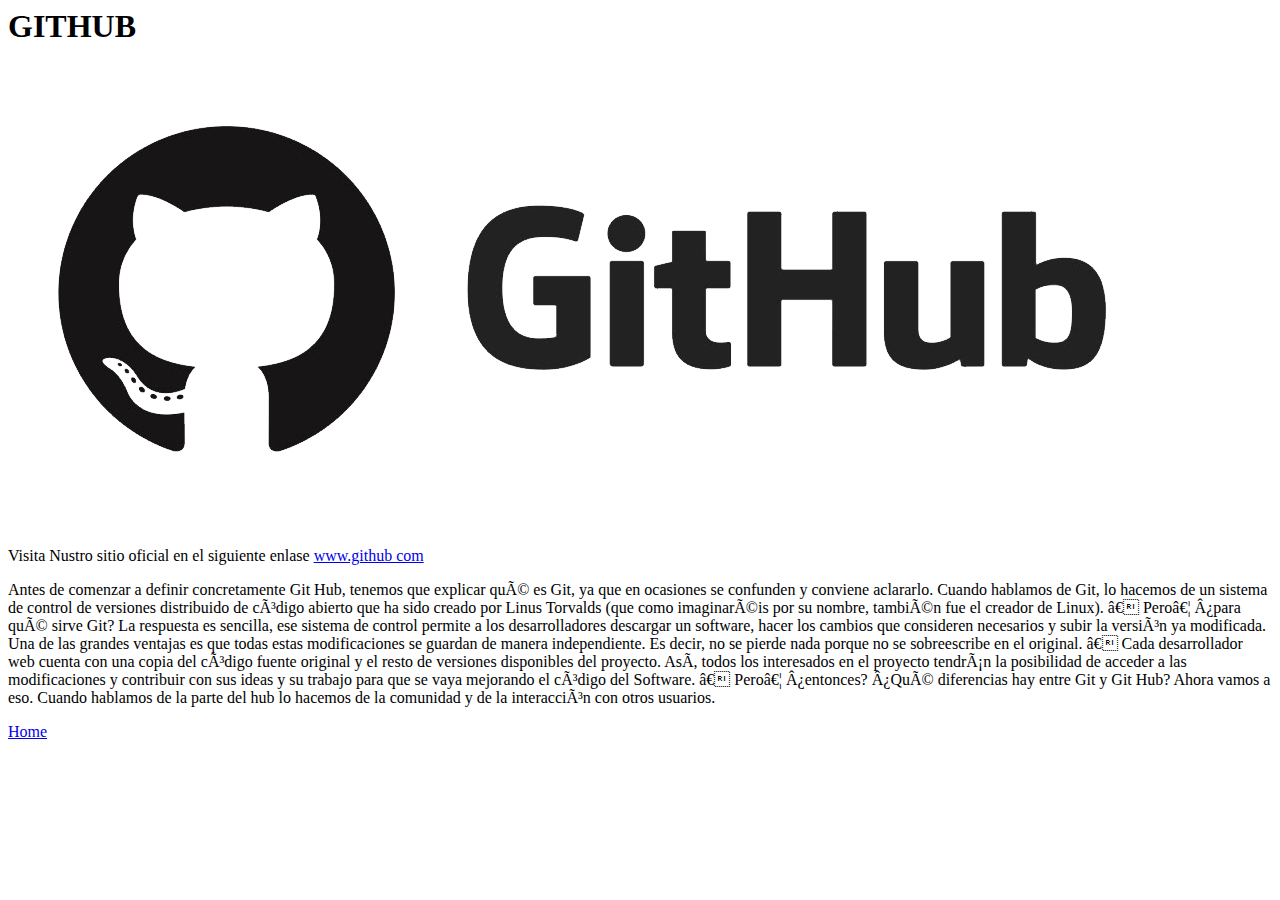
<file: HTML/Contenido/github.html>
<html>
    <head>
        <meta charset="UFT-8">
        <title>GITHUB</title>
    </head>
            <body>
                <h1>GITHUB</h1>
                <img src="../img/github.png" alt="ERROR DE IMAGEN GIT HUB" >
                <p>Visita Nustro sitio oficial en el siguiente enlase
                    <a href="https://github.com" target="_blank">www.github com</a>
                </p>

                <p>Antes de comenzar a definir concretamente Git Hub, tenemos que explicar qué es Git, ya que en ocasiones se confunden y conviene aclararlo. Cuando hablamos de Git, lo hacemos de un sistema de control de versiones distribuido de código abierto que ha sido creado por Linus Torvalds (que como imaginaréis por su nombre, también fue el creador de Linux).

                    ‍
                    
                    Pero… ¿para qué sirve Git? La respuesta es sencilla, ese sistema de control permite a los desarrolladores descargar un software, hacer los cambios que consideren necesarios y subir la versión ya modificada. Una de las grandes ventajas es que todas estas modificaciones se guardan de manera independiente. Es decir, no se pierde nada porque no se sobreescribe en el original.
                    
                    ‍
                    
                    Cada desarrollador web cuenta con una copia del código fuente original y el resto de versiones disponibles del proyecto. Así, todos los interesados en el proyecto tendrán la posibilidad de acceder a las modificaciones y contribuir con sus ideas y su trabajo para que se vaya mejorando el código del Software.
                    
                    ‍
                    
                    Pero… ¿entonces? ¿Qué diferencias hay entre Git y Git Hub? Ahora vamos a eso. Cuando hablamos de la parte del hub lo hacemos de la comunidad y de la interacción con otros usuarios.</p>
                <a href="../index.html"> Home </a>
            </body>
</html>
</file>
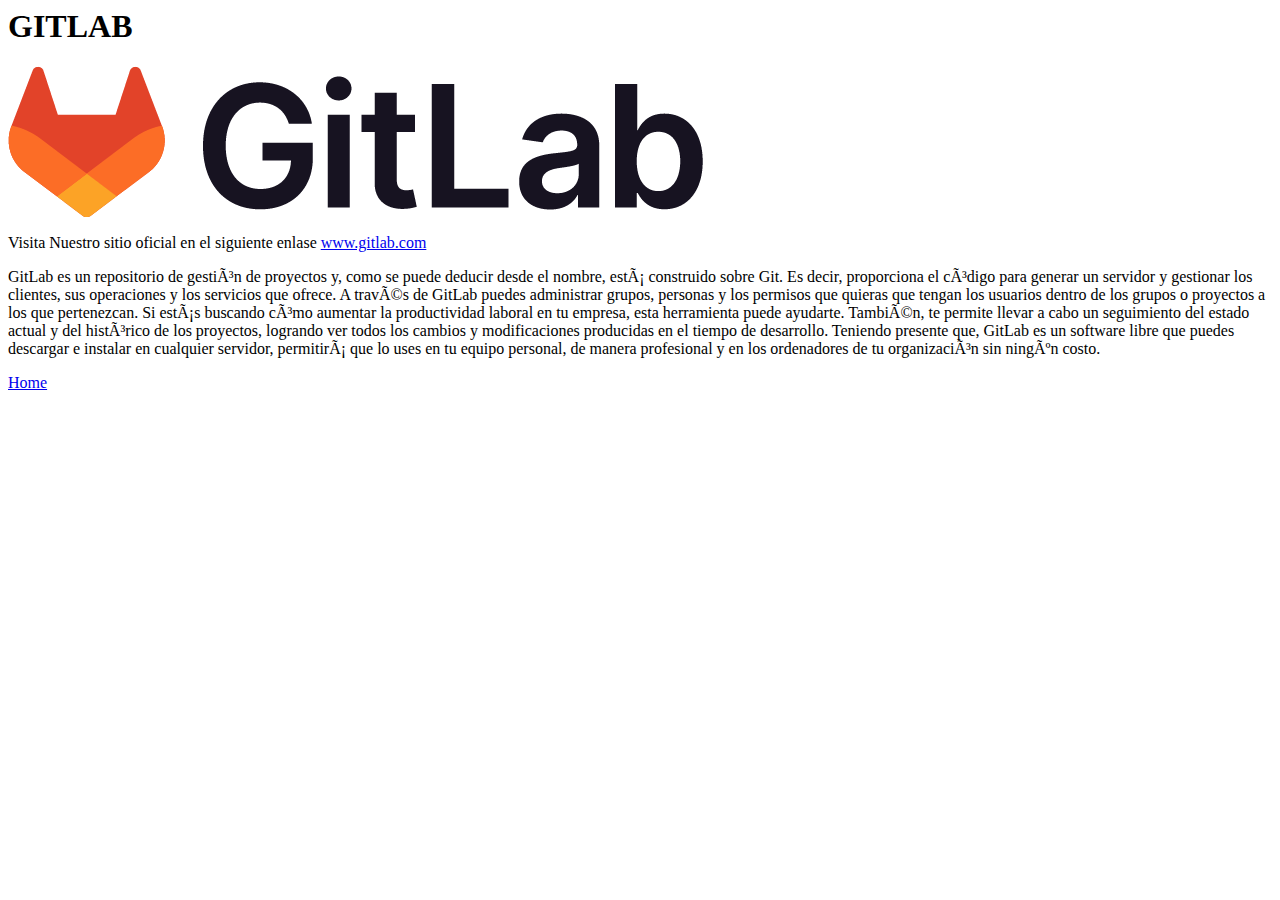
<file: HTML/Contenido/gitlab/gitlab.html>
<html>
    <head>
    <meta charset="UFT-8">
    <title>GITLAB</title>
</head>
        <body>
            <h1>GITLAB</h1>
            <img src="../../img/gitlab.png" alt="ERROR DE IMAJEN DE GITLAB">
            <p>Visita Nuestro sitio oficial en el siguiente enlase
                <a href="https://about.gitlab.com/" target="_blank">www.gitlab.com</a>
            </p>

            <p>GitLab es un repositorio de gestión de proyectos y, como se puede deducir desde el nombre, está construido sobre Git. Es decir, proporciona el código para generar un servidor y gestionar los clientes, sus operaciones y los servicios que ofrece. 

                A través de GitLab puedes administrar grupos, personas y los permisos que quieras que tengan los usuarios dentro de los grupos o proyectos a los que pertenezcan. Si estás buscando cómo aumentar la productividad laboral en tu empresa, esta herramienta puede ayudarte. 
                
                También, te permite llevar a cabo un seguimiento del estado actual y del histórico de los proyectos, logrando ver todos los cambios y modificaciones producidas en el tiempo de desarrollo. 
                
                Teniendo presente que, GitLab es un software libre que puedes descargar e instalar en cualquier servidor, permitirá que lo uses en tu equipo personal, de manera profesional y en los ordenadores de tu organización sin ningún costo. </p>

                <a href="../../index.html"> Home</a>
        </body>
        </html>
</file>
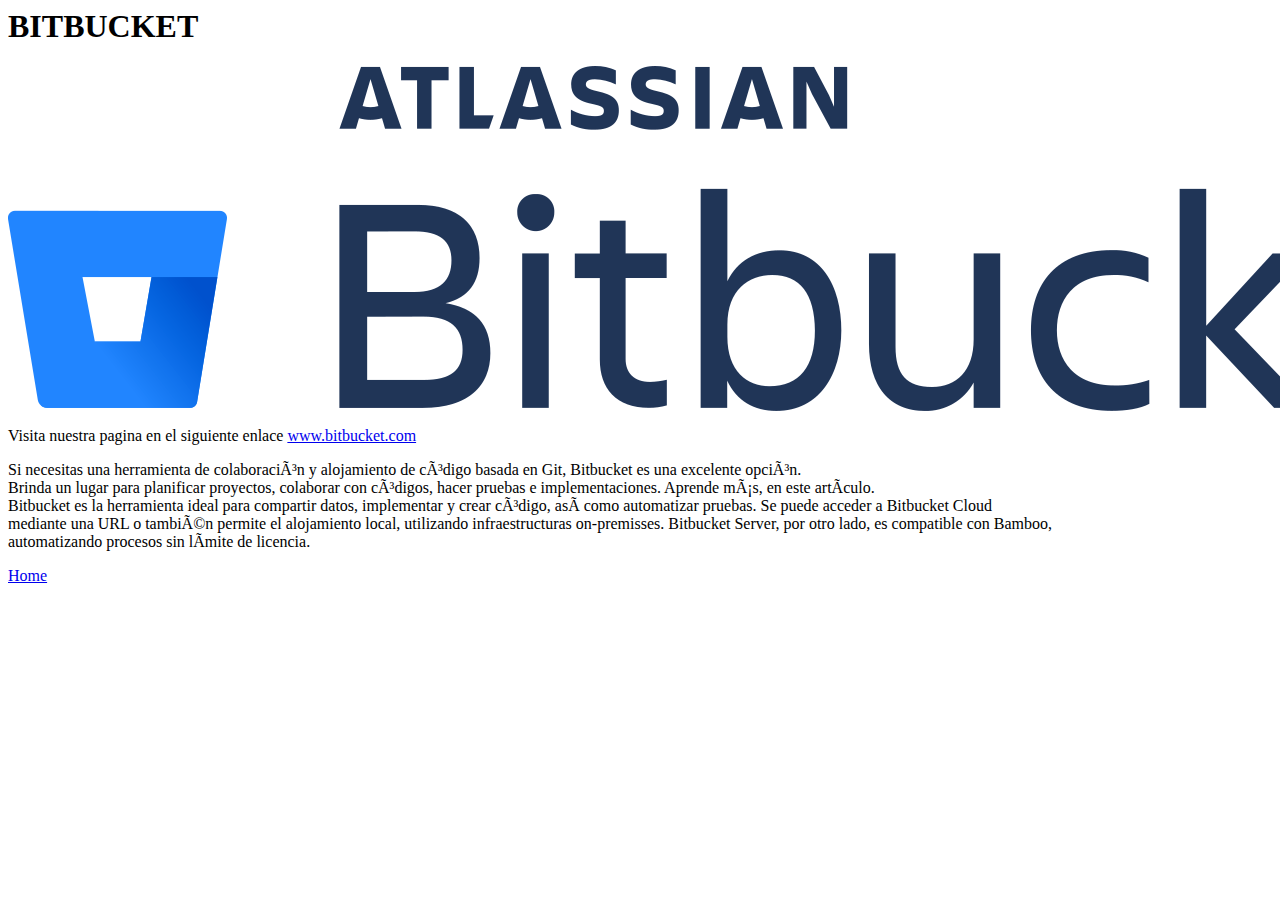
<file: HTML/Contenido/gitlab/bitbucket/bitbucket.html>
<html>
    <head>
    <meta charset="UFT-8">
    <title>BITBUCKET</title>
    </head>
        <body>
            <h1>BITBUCKET</h1>
            <img src="../../../img/bitbucket.png" alt="ERROR DE IMAGEN BITBUCKET">

            <p>Visita nuestra pagina en el siguiente enlace
                <a href="https://bitbucket.org/product?&aceid=&adposition=&adgroup=146989386670&campaign=18815940604&creative=632894031597&device=c&keyword=bitbucket&matchtype=e&network=g&placement=&ds_kids=p74128740641&ds_e=GOOGLE&ds_eid=700000001551985&ds_e1=GOOGLE&gad=1&gclid=EAIaIQobChMI8fjIxYGm_wIVj8eGCh35_gqVEAAYASAAEgKZTPD_BwE&gclsrc=aw.ds" target="_blank">www.bitbucket.com </a>
            </p>
            <p>Si necesitas una herramienta de colaboración y alojamiento de código basada en Git, Bitbucket es una excelente opción.<br>
                Brinda un lugar para planificar proyectos, colaborar con códigos, hacer pruebas e implementaciones. Aprende más, en este artículo.<br>
                Bitbucket es la herramienta ideal para compartir datos, implementar y crear código, así como automatizar pruebas. Se puede acceder a Bitbucket Cloud<br>
                 mediante una URL o también permite el alojamiento local, utilizando infraestructuras on-premisses. Bitbucket Server, por otro lado, es compatible con Bamboo,<br>
                  automatizando procesos sin límite de licencia.</p>
                <a href="../../../index.html"> Home</a>
        </body>
        </html>
</file>
